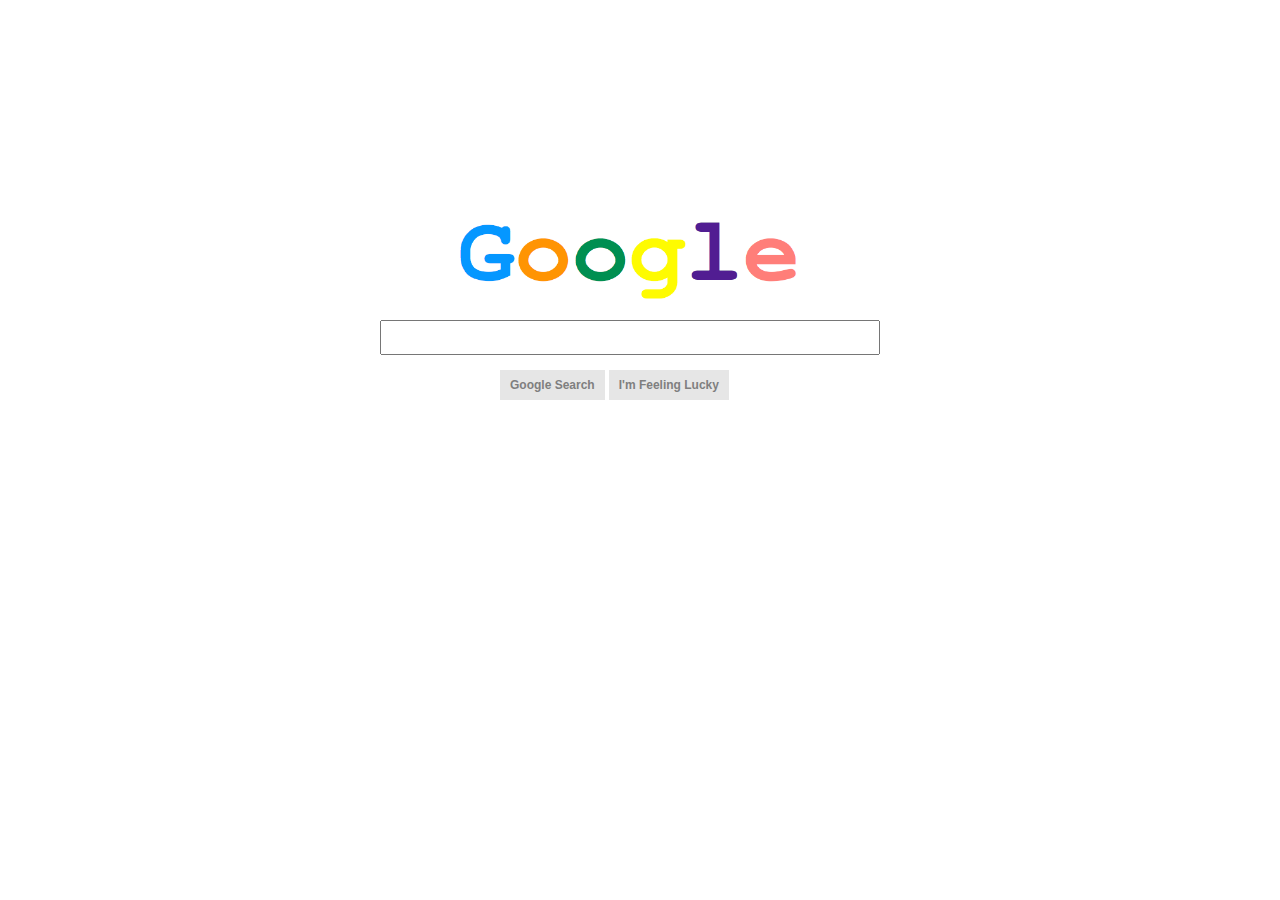
<file: war/index.html>
<!DOCTYPE HTML PUBLIC "-//W3C//DTD HTML 4.01 Transitional//EN">
<!-- The HTML 4.01 Transitional DOCTYPE declaration-->
<!-- above set at the top of the file will set     -->
<!-- the browser's rendering engine into           -->
<!-- "Quirks Mode". Replacing this declaration     -->
<!-- with a "Standards Mode" doctype is supported, -->
<!-- but may lead to some differences in layout.   -->

<html>
  <head>
    <meta http-equiv="content-type" content="text/html; charset=UTF-8">
    <title>Fake Google Search</title>
    <link rel = "stylesheet" type = "text/css" href = "css/main.css">
  </head>

  <body>
    <div id = "container" >
        <form action="googlesearchenginesimulator" method="post">
            <img src = "res/googlelogo.png" alt = "google logo" height = "120px" width ="350px">
            <input id = "inputbox" type = "text" name = "keywords">
            <div id = "btngroup">
            <button type = "submit">Google Search</button>
            <button type = "submit">I'm Feeling Lucky</button>
            </div>
        </form> 
    </div>

  </body>
</html>
</file>
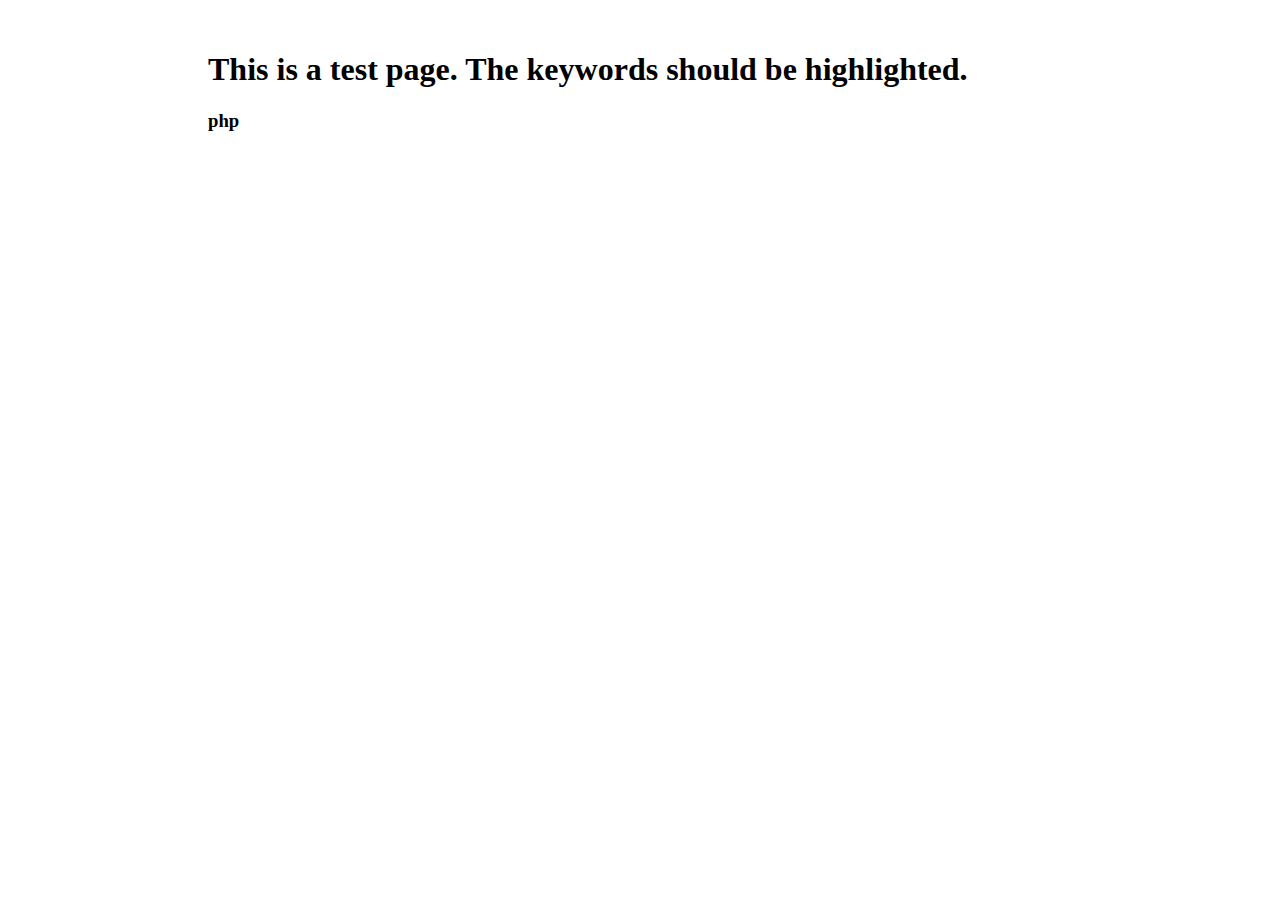
<file: war/database/test1.html>
<!DOCTYPE html>
<html>
<head>
	<title>Test page 2</title>
	<style>
		div {
			position: relative;
			top: 30px;
			left: 200px;
		}
	</style>
</head>
<body>
	<div id="content">
		<h1>This is a test page. The keywords should be highlighted.</h1>
        <h3>php</h3>
	</div>
</body>
</html>
</file>
<file: war/css/main.css>
@CHARSET "UTF-8";

#inputbox {
    position:absolute;
    top:320px;
    left:380px;
    height:35px;
    width:500px;
    size:200px;
    font-size:14pt;
}

#inputbox:hover {
    border: 1px solid grey;
}

#inputbox:focus {
    outline:none;
    border: 1px solid #3399ff;
}

img {
    position:absolute;
    top:200px;
    left:450px;
}

#btngroup {
    position:absolute;
    top:370px;
    left:500px;
}

button {
    background-color: #e6e6e6; /* Green */
    border: none;
    color: #7f7f7f;
    font-weight:bold;
    padding: 8px 10px;
    text-align: center;
    text-decoration: none;
    display: inline-block;
    font-size: 12px;
}

button:hover {
    background:#e6e6e6;
    border:1px solid #7f7f7f;
    color:black;
    font-weight:bold;
}
</file>
